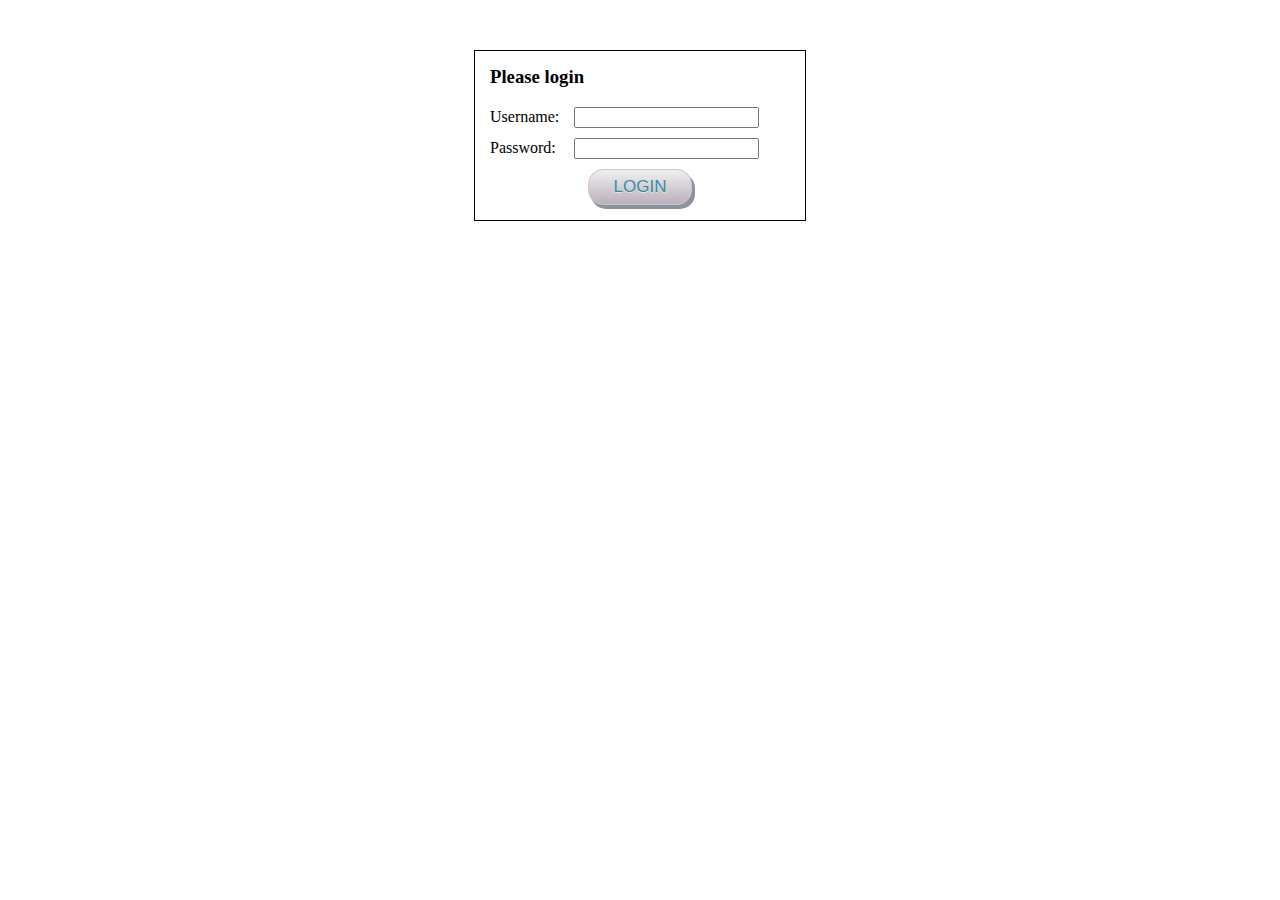
<file: PROIECT Front End Development/index.html>
<!DOCTYPE html>
<html lang="en">
<head>
    <meta charset="UTF-8">
      <title>Project Management Application-employees</title>
      <script src="folderJS/main.js"></script>
    <link rel="stylesheet" href="foldereCSS/common.css">
    <link rel="stylesheet" href="foldereCSS/index.css">
</head>
<body onload="doStartupConfig()">
  
<div class="menu_bar"> 
     <div class="img_container">
        <img src="beach.jpg" alt="o plaja" width="50px" height="50px">
      </div> 
     <div class="company_title">
        Company
      </div>
     <div class="menu_item active">
       <a href="index.html" class="menu_item_link">Employees</a>
         
       </div>
       <div class="menu_item">
         
        <a href="projects.html" class="menu_item_link">Projects</a>
  
      </div>
</div>

<div class="add_container" id="add_container">
  <button class="addEmpButton" onclick="displayAddForm()">Add New Employee</button>
</div>




<div class="add_form_container" id="add_form_container">

  <form id="add_form">
<!-- -------------------------------------------------------------- -->

     <div class="el_container">
       <div class="el_label">
        Name:
     </div>
       <input type="text" name="Name"  id="name" onkeyup="checkName()" >
       <div class="error_txt" id="name_error">You must add a name</div>
     </div>
<!-- -------------------------------------------------------------- -->
      <div class="el_container">
        <div class="el_label">
          Age:
      </div>
        <input type="text" name="age" id="age" placeholder="18-65" onkeyup="checkAge()">
        <div class="error_txt" id="age_error">You must add age between 18 and 65</div>
      </div>
<!-- -------------------------------------------------------------- -->

    <div class="el_container">
      <div class="el_label">
        Birthdate:
    </div>
    <input type="text" name="birthdate" id="birthdate" placeholder="YYYY-MM-DD" onkeyup="checkElement('birthdate')">
    <div class="error_txt" id="birthdate_error">You must use the suggested format</div>
    </div>
<!-- -------------------------------------------------------------- -->
<div class="el_container">
  <div class="el_label">
    Phone:
</div>
<input type="text" name="phone" id="phone" placeholder="07xx xxx xxx" onkeyup="checkElement('phone')">
<div class="error_txt" id="phone_error">You must use the suggested format</div>
</div>
<!-- -------------------------------------------------------------- -->
<div class="el_container">
  <div class="el_label">
    Email:
</div>
<input type="text" name="email" id="email" placeholder="example@email.com" onkeyup="checkElement('email')">
<div class="error_txt" id="email_error">You must use the suggested format</div>
</div>
<!-- -------------------------------------------------------------- -->





<div>
  <button class="cancelButton" onclick="cancelAddForm()" type="button">Cancel</button>
  <button class="addEmpButton" onclick="addNewUser()" type="button" disabled id="add_button">Add</button>
  <button class="addEmpButton saveEditButton" onclick="saveEditEmp()" type="button" disabled id="edit_button">Edit</button>
  <button type="submit" style="display:none;">Submit</button>
</div>

   
  </form>
</div>




  <div id="no_emp_container" class="no_emp_container">

        No employees saved yet.
  </div>
<div class="table_container" id="table_container">

     <table id="employees_table" cellspacing="0" cellpadding="7"></table>


</div>



</body>
</html>
</file>
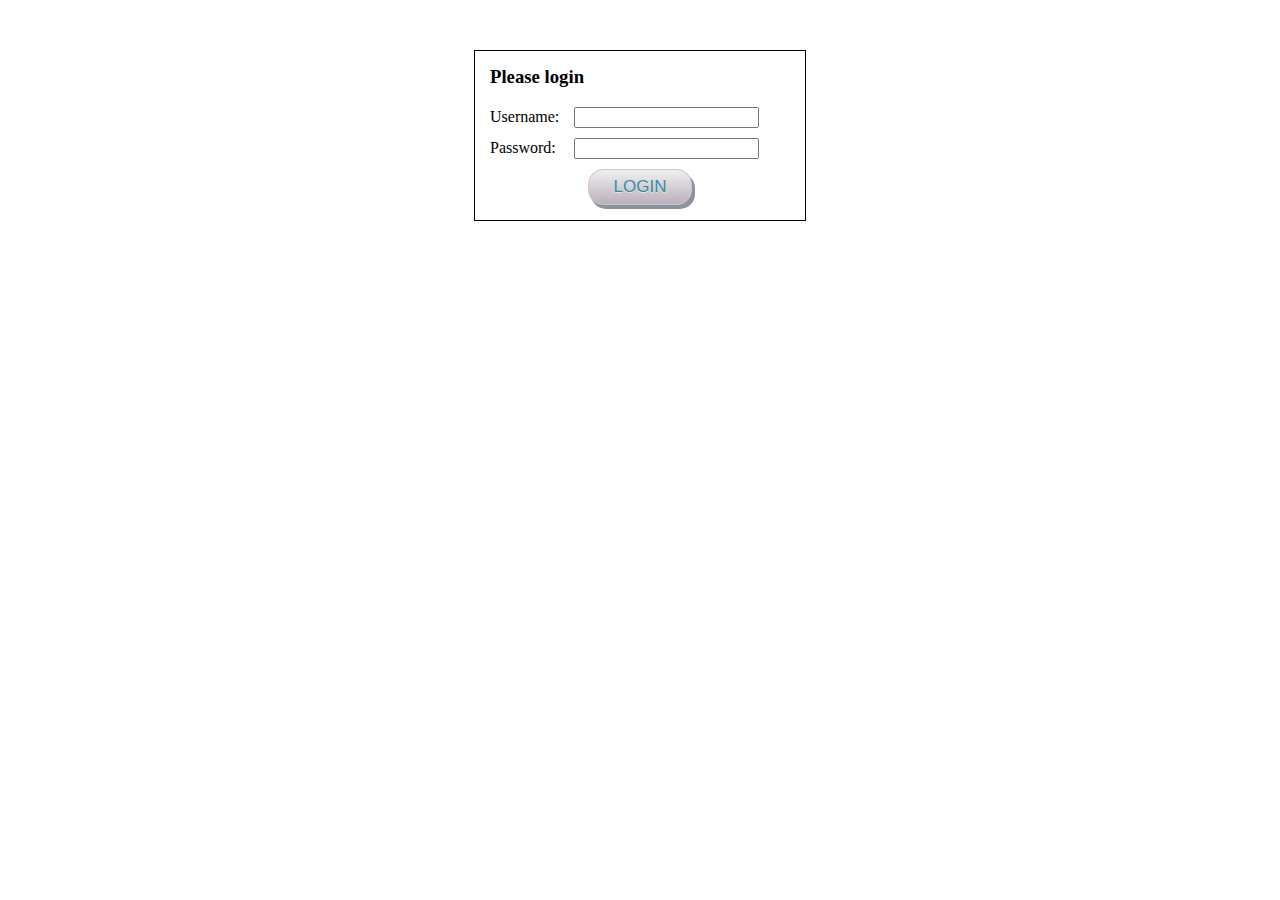
<file: PROIECT Front End Development/employee.html>
<!DOCTYPE html>
<html lang="en">
<head>
    <link rel="stylesheet" href="foldereCSS/common.css">
    <link rel="stylesheet" href="foldereCSS/emp.css">
    <script src="folderJS/employee.js"></script>
    <title>Project Management Aplication-Employee details</title>
</head>
<body onload="doStartUpConfig()">
    
    <div class="menu_bar"> 
        <div class="img_container">
           <img src="beach.jpg" alt="o plaja" width="50px" height="50px">
         </div> 
        <div class="company_title">
           Company
         </div>
        <div class="menu_item">
          <a href="index.html" class="menu_item_link">Employees</a>
            
          </div>
          <div class="menu_item">
            
           <a href="projects.html" class="menu_item_link">Projects</a>
     
         </div>
   </div>


<h3 id="emp_name"></h3>
<div class="prj_container">
    <div class="prj_label">
        Project:
    </div>
    <div>
        <select onchange="saveEmpProject()" id="sel_prj"> </select>
    </div>

</div>





</body>
</html>
</file>
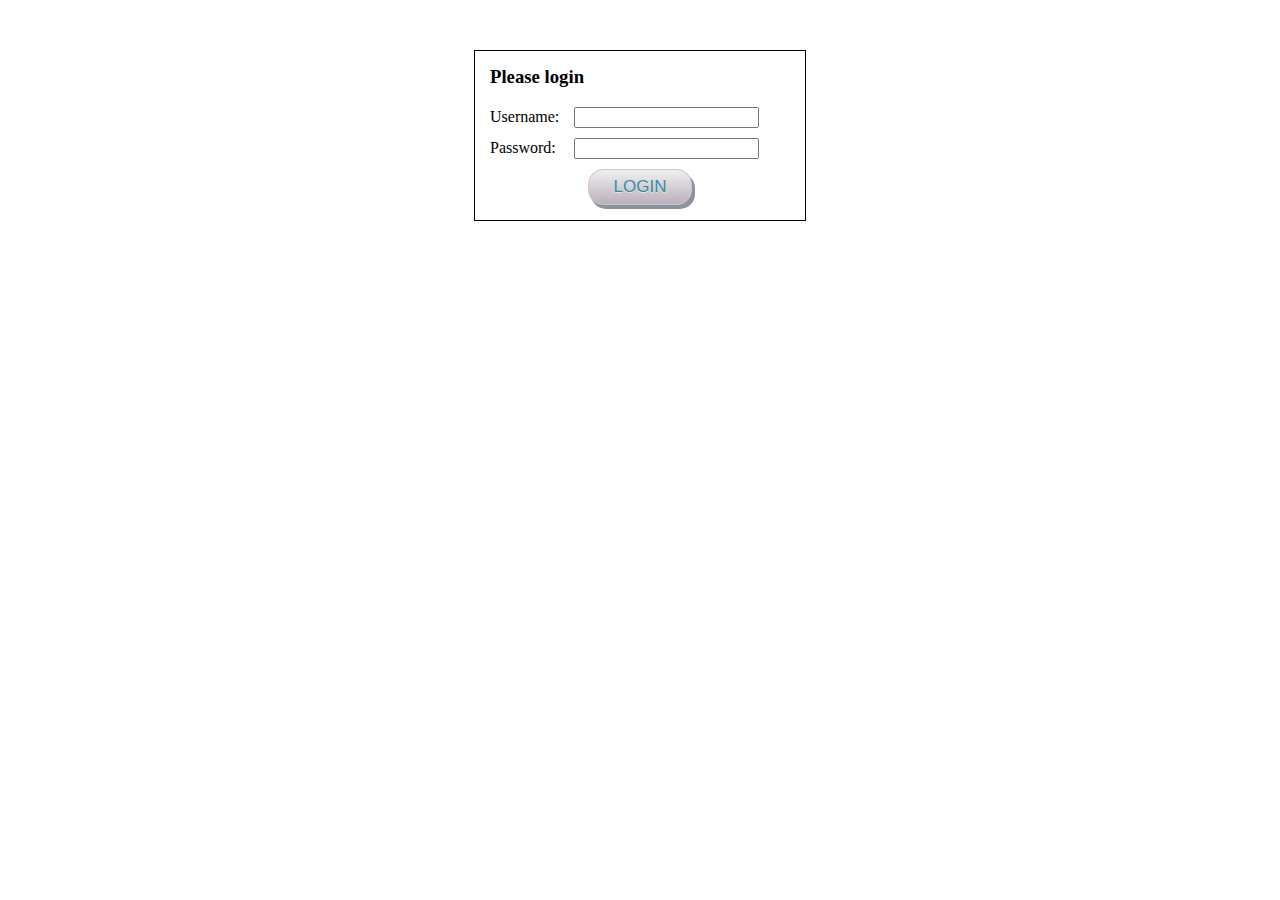
<file: PROIECT Front End Development/login.html>
<!DOCTYPE html>
<html lang="en">
<head>
    
    <title>Login to Project Management Application</title>
    <script src="folderJS/login.js"></script>
    <link rel="stylesheet" href="foldereCSS/login.css">
</head>
<body onload="checkLoggedUser()">
    
    <div class="login_container">
        <h3>Please login</h3>
     <div class="input_field">
         <span class="input_label">
            Username:
         </span>
          <input type="text" name="username" id="username" >
     </div>
      <div class="input_field">
          <span class="input_label">
            Password:
          </span>
     <input type="password"  name="password" id="password">
     </div>
     
     <div class="succes_msg msj_text" id="try_succes">Login succesful...redirecting</div>
     <div class="error_msg msj_text" id="try_error">Wrong credentials...please try again</div>

      <div class="button_container">
          <button class="myButton" onclick="checkUserPass()">LOGIN</button>
      </div>
    




    </div>





</body>
</html>
</file>
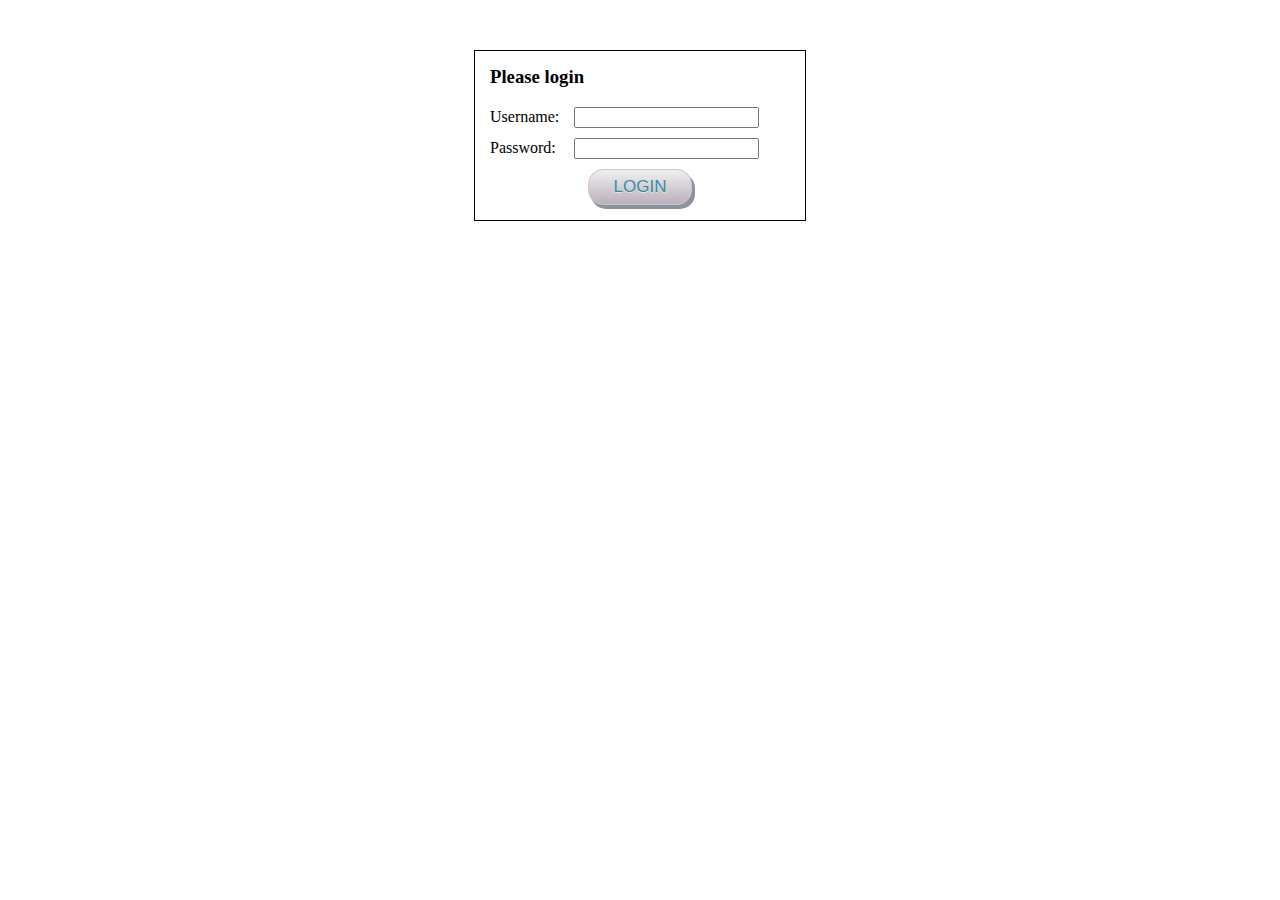
<file: PROIECT Front End Development/projects.html>
<!DOCTYPE html>
<html lang="en">
<head>
   
    <title>Project Management Application-projects</title>
    <script src="folderJS/projects.js"></script>
    <link rel="stylesheet" href="foldereCSS/common.css">
    <link rel="stylesheet" href="foldereCSS/index.css">
</head>
<body onload="doStartupConfig()">
    
    <div class="menu_bar"> 
        <div class="img_container">
           <img src="beach.jpg" alt="o plaja" width="50px" height="50px">
         </div> 
        <div class="company_title">
           Company
         </div>
        <div class="menu_item ">
          <a href="index.html" class="menu_item_link">Employees</a>
            
          </div>
          <div class="menu_item active">
            
           <a href="projects.html" class="menu_item_link">Projects</a>
     
         </div>
   
   </div>
   

   <div class="add_container" id="add_container">
    <button class="addEmpButton" onclick="displayAddForm()">Add New Project</button>
  </div>
  
  <div class="add_form_container" id="add_form_container">

    <form id="add_form">
  <!-- -------------------------------------------------------------- -->
  
       <div class="el_container">
         <div class="el_label">
             Project:
       </div>
         <input type="text" name="Name"  id="name" onkeyup="checkName()" >
         <div class="error_txt" id="name_error">You must add a project name</div>
       </div>
  <!-- -------------------------------------------------------------- -->
  
      <div class="el_container">
        <div class="el_label">
          Start Date :
      </div>
      <input type="text" name="start_date" id="start_date" placeholder="YYYY-MM-DD" onkeyup="checkStartDate()">
      <div class="error_txt" id="start_date_error">You must use the suggested format</div>
      </div>
  <!-- -------------------------------------------------------------- -->
  <div class="el_container">
    <div class="el_label">
      Duration :
  </div>
    <input type="text" name="duration" id="duration" placeholder="1-36" onkeyup="checkElement('duration')">
    <div class="error_txt" id="duration_error">You must add duration between 1 and 36</div>
  </div>
  <!-- --------------------------------------------------------------------------------- -->
  
  <div class="el_container">
    <div class="el_label">
      Personnel :
  </div>
    <input type="text" name="no_pers" id="no_pers" placeholder="1-10" onkeyup="checkElement('no_pers')">
    <div class="error_txt" id="no_pers_error">You must add the number of necessary persons 1 and 10</div>
  </div>
  <!-- ---------------------------------------------------------------------------------------------- -->
  
  
  <div>
    <button class="cancelButton" onclick="cancelAddForm()" type="button">Cancel</button>
    <button class="addEmpButton" onclick="addNewProject()" type="button" disabled id="add_button">Add</button>
    <button class="addEmpButton saveEditButton" onclick="saveEditProject()" type="button" disabled id="edit_button">Edit</button>
    <button type="submit" style="display:none;">Submit</button>
  </div>
  
     
    </form>
  </div>
  
  
  <div id="no_emp_container" class="no_emp_container">

    No projects saved yet.
</div>
<div class="table_container" id="table_container">

 <table id="projects_table" cellspacing="0" cellpadding="7"></table>


</div>




</body>
</html>
</file>
<file: PROIECT Front End Development/foldereCSS/common.css>
.img_container {
    margin-left: 5px;
}


.menu_bar {
    display: flex;
    justify-content: flex-start;
    border-bottom: 1px solid rgb(153, 190, 224);
    align-items: center;
    box-shadow: 5px 7px 5px rgba(240, 118, 213, 0.3);
}

.company_title {
    margin-left: 15px;
    margin-right: 10px;
    font-family: Arial, Helvetica, sans-serif;
    font-size: 18px;
    font-weight: bold;
}

.menu_item {
    margin-left: 10px;
}

.menu_item_link {
font-size: 16px;
color: navy;
text-decoration: none;
border-radius: 10px;
border: 1px solid pink;
padding: 16px;
box-shadow: 2px 2px 1px;

}


.menu_item_link:hover {
    color:blueviolet;
    /* background-color: palevioletred; */
}

.active {
    background-color: palevioletred;

   
}
</file>
<file: PROIECT Front End Development/foldereCSS/index.css>
table {
    border: 1px solid black;
    width: 96%;
    margin-top: 20px;
    margin-left: 10px;
}

td {
    text-align: center;
}

th {
    background-color: rgb(221, 247, 247);
    border-bottom: 1px solid black;
}

.addEmpButton{
	box-shadow:inset 0px 1px 0px 0px #dcecfb;
	background:linear-gradient(to bottom, #bddbfa 5%, #80b5ea 100%);
	background-color:#bddbfa;
	border-radius:6px;
	border:1px solid #84bbf3;
	display:inline-block;
	cursor:pointer;
	color:#ffffff;
	font-family:Arial;
	font-size:15px;
	font-weight:bold;
	padding:6px 24px;
	text-decoration:none;
	text-shadow:0px 1px 0px #528ecc;
}
.addEmpButton:hover {
	background:linear-gradient(to bottom, #80b5ea 5%, #bddbfa 100%);
	background-color:#80b5ea;
}
.addEmpButton:active {
	position:relative;
	top:1px;
}
.addEmpButton:disabled {
    box-shadow:inset 0px 1px 0px 0px #dcecfb;
	background:grey;
	background-color:grey;
	border-radius:6px;
	border:1px solid #84bbf3;
	display:inline-block;	
	text-shadow:0px 1px 0px #528ecc;
}

.saveEditButton {
	display: none;
}


.add_container {
    margin-top: 30px;
    margin-left: 10px;
}


.cancelButton {
	box-shadow:inset 0px 1px 0px 0px #f7c5c0;
	background:linear-gradient(to bottom, #fc8d83 5%, #e4685d 100%);
	background-color:#fc8d83;
	border-radius:6px;
	border:1px solid #d83526;
	display:inline-block;
	cursor:pointer;
	color:#ffffff;
	font-family:Arial;
	font-size:15px;
	font-weight:bold;
	padding:6px 24px;
	text-decoration:none;
	text-shadow:0px 1px 0px #b23e35;
}
.cancelButton:hover {
	background:linear-gradient(to bottom, #e4685d 5%, #fc8d83 100%);
	background-color:#e4685d;
}
.cancelButton:active {
	position:relative;
	top:1px;
}

.el_container {
    display: flex;
    margin-bottom: 8px;

}

.add_form_container {
    margin-top: 30px;
    margin-left: 10px;
    display: none;
}
.el_label {
    width: 80px;


}

.error_txt {
    color:red;
    display: none;
    margin-left: 10px;
}

.input_error {
    
     border: 1px solid red;
	 
}
.no_emp_container {
	font-weight: bold;
	margin-left: 10px;
	margin-top: 20px;
	display: none;
}

.deleteButton {
	box-shadow:inset 0px 1px 0px 0px #cf866c;
	background:linear-gradient(to bottom, #d0451b 5%, #bc3315 100%);
	background-color:#d0451b;
	border-radius:3px;
	border:1px solid #942911;
	display:inline-block;
	cursor:pointer;
	color:#ffffff;
	font-family:Arial;
	font-size:9px;
	padding:4px 10px;
	text-decoration:none;
	text-shadow:0px 1px 0px #854629;
}
.deleteButton:hover {
	background:linear-gradient(to bottom, #bc3315 5%, #d0451b 100%);
	background-color:#bc3315;
}
.deleteButton:active {
	position:relative;
	top:1px;
}

.editButton{
	box-shadow:inset 0px 1px 0px 0px #dcecfb;
	background:linear-gradient(to bottom, #bddbfa 5%, #80b5ea 100%);
	background-color:#bddbfa;
	border-radius:6px;
	border:1px solid #84bbf3;
	display:inline-block;
	cursor:pointer;
	color:#ffffff;
	font-family:Arial;
	font-size:10px;
	font-weight:bold;
	padding:6px 12px;
	text-decoration:none;
	text-shadow:0px 1px 0px #528ecc;
	margin-right: 5px;
}
.editButton:hover {
	background:linear-gradient(to bottom, #80b5ea 5%, #bddbfa 100%);
	background-color:#80b5ea;
}
.editButton:active {
	position:relative;
	top:1px;
}

.emp_link {
	color: black;
	font-weight: bold;
	text-decoration: none;
}
</file>
<file: PROIECT Front End Development/foldereCSS/emp.css>
h3 {
    margin-left: 10px;

}

.prj_container {
    display: flex;
    margin-left: 10px;
}

.prj_label {
    width: 110px;
}
</file>
<file: PROIECT Front End Development/foldereCSS/login.css>
.login_container {
    border: 1px solid black;
    border: 1px solid black;
    width: 300px;
    padding: 15px;
    margin: auto;
    margin-top: 50px;
}

h3 {
    margin-top: 0px;
}

.input_field {
    margin-bottom: 10px;
}

.input_label {

    width: 80px;
    display: inline-block;
}
.button_container {
display: flex;
justify-content: center;
}

.myButton {
	box-shadow: 3px 4px 0px 0px #899599;
	background:linear-gradient(to bottom, #ededed 5%, #bab1ba 100%);
	background-color:#ededed;
	border-radius:15px;
	border:1px solid #d6bcd6;
	display:inline-block;
	cursor:pointer;
	color:#3a8a9e;
	font-family:Arial;
	font-size:17px;
	padding:7px 25px;
	text-decoration:none;
	text-shadow:0px 1px 0px #e1e2ed;
}
.myButton:hover {
	background:linear-gradient(to bottom, #bab1ba 5%, #ededed 100%);
	background-color:#bab1ba;
}
.myButton:active {
	position:relative;
	top:1px;
}

.succes_msg {
    color: green;
}

.error_msg {
    color: red;
}

.msj_text {
    font-size: 16px;
    font-weight: bold;
    margin-bottom: 5px;
    display: none;
}
</file>
